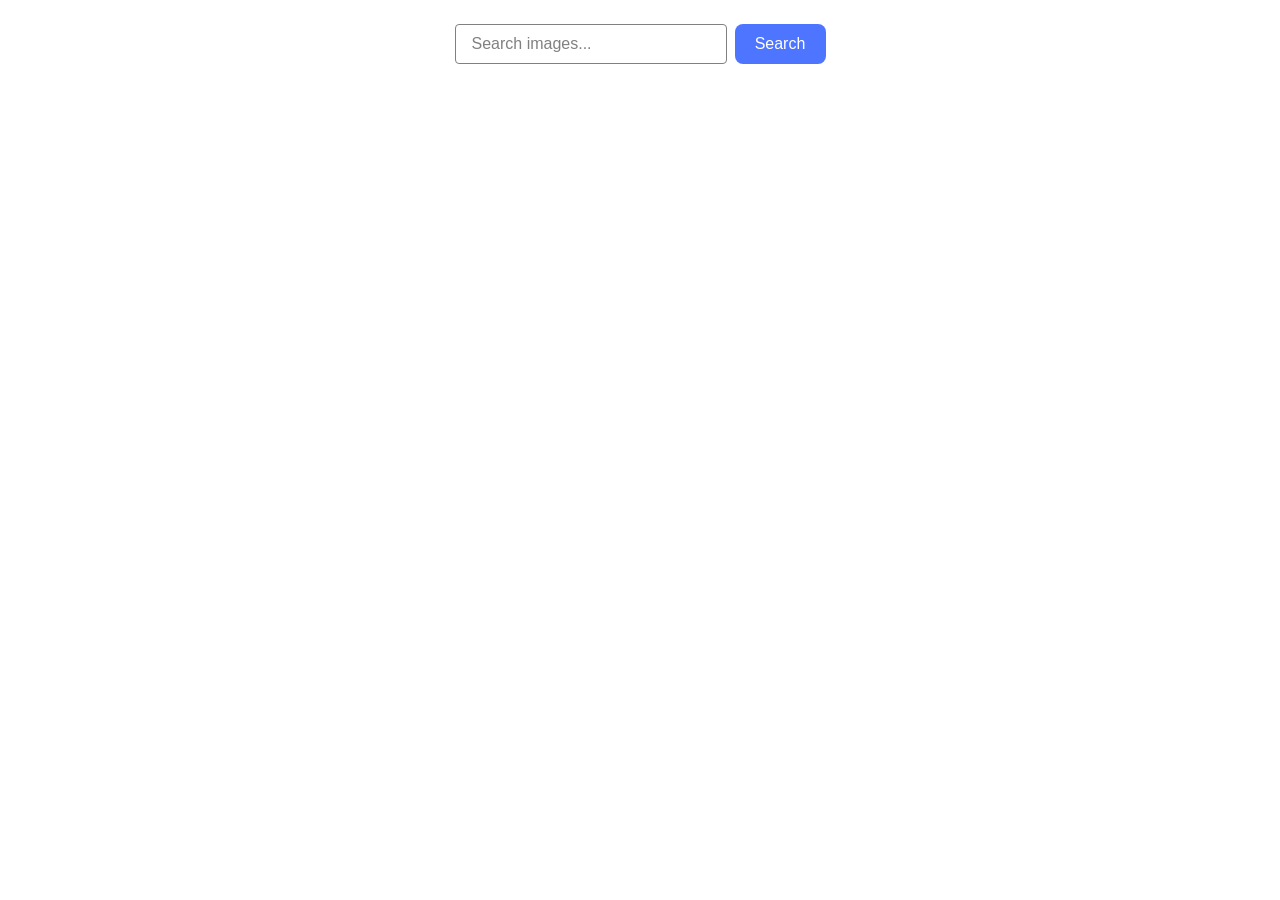
<file: src/index.html>
<!doctype html>
<html lang="en">
  <head>
    <meta charset="UTF-8" />
    <link rel="icon" type="image/svg+xml" href="/favicon.svg" />
    <meta name="viewport" content="width=device-width, initial-scale=1.0" />
    <title>goit-advancedjs-hw-03</title>
    <link rel="stylesheet" href="./css/styles.css" />
  </head>
  <body>
    <main>
      <form class="form js-form">
        <label
          ><input
            type="text"
            name="search-text"
            placeholder="Search images..."
            required
        /></label>
        <button type="submit">Search</button>
      </form>
      <span class="loader is-hidden"></span>
      <ul class="gallery"></ul>
    </main>

    <script type="module" src="./main.js"></script>
  </body>
</html>
</file>
<file: src/css/styles.css>
*,
*::before,
*::after {
  box-sizing: border-box;
}

body {
  margin: 0;
  font-family: 'Montserrat', sans-serif;
  color: #2e2f42;
  background-color: #ffffff;
}

ul {
  list-style: none;
  padding: 0;
  margin: 0;
}

button {
  cursor: pointer;
}

main {
  max-width: 100%;
  margin: 0 auto;
  padding: 24px 16px 48px;
}


/* Form */
.form {
  display: flex;
  justify-content: center;
  gap: 8px;
  margin-bottom: 24px;
}

.form input[name='search-text'] {
  width: 272px;
  height: 40px;
  padding: 8px 16px;
  font-size: 16px;
  line-height: 1.5;
  color: #2e2f42;
  background-color: #ffffff;
  border: 1px solid #808080;
  border-radius: 4px;
  outline: none;
  transition: border-color 0.2s ease;
}

.form input[name='search-text']::placeholder {
  color: #808080;
}

.form input[name='search-text']:hover {
  border-color: #000000;
}

.form input[name='search-text']:focus {
  border-color: #4e75ff;
}

.form button[type='submit'] {
  min-width: 91px;
  height: 40px;
  padding: 8px 16px;
  font-family: inherit;
  font-size: 16px;
  font-weight: 500;
  line-height: 1.5;
  color: #ffffff;
  background-color: #4e75ff;
  border: none;
  border-radius: 8px;
  cursor: pointer;
  transition: background-color 0.2s ease;
}

.form button[type='submit']:hover,
.form button[type='submit']:focus {
  background-color: #6c8cff;
}

/* Gallery */
.gallery {
  display: flex;
  flex-wrap: wrap;
  gap: 24px;
  justify-content: center;
}

.gallery-item {
  display: flex;
  flex-direction: column;
  width: 360px;
  height: 200px;
  border: 1px solid #808080;
  border-radius: 4px;
  overflow: hidden;
  background-color: #ffffff;
}

.gallery-link {
  display: block;
  flex: 1;
  min-height: 0;
}

.gallery-image {
  display: block;
  width: 100%;
  height: 100%;
  object-fit: cover;
}

.gallery-info {
  display: flex;
  justify-content: space-around;   
  padding: 8px 4px;
  font-size: 12px;
}

.gallery-info li {
  display: flex;
  flex-direction: column;
  align-items: center; 
  gap: 4px;
}

.info-label {
  font-weight: 600;
}

.info-value {
  font-weight: 400;
}

/* Loader */
.loader {
  display: flex;
  justify-content: center;
  margin: 24px auto;
  width: 48px;
  height: 48px;
  border: 5px solid #4e75ff;
  border-bottom-color: transparent;
  border-radius: 50%;
  animation: rotation 1s linear infinite;
}

.loader.is-hidden {
  display: none;
}

@keyframes rotation {
  from {
    transform: rotate(0deg);
  }

  to {
    transform: rotate(360deg);
  }
}
</file>
